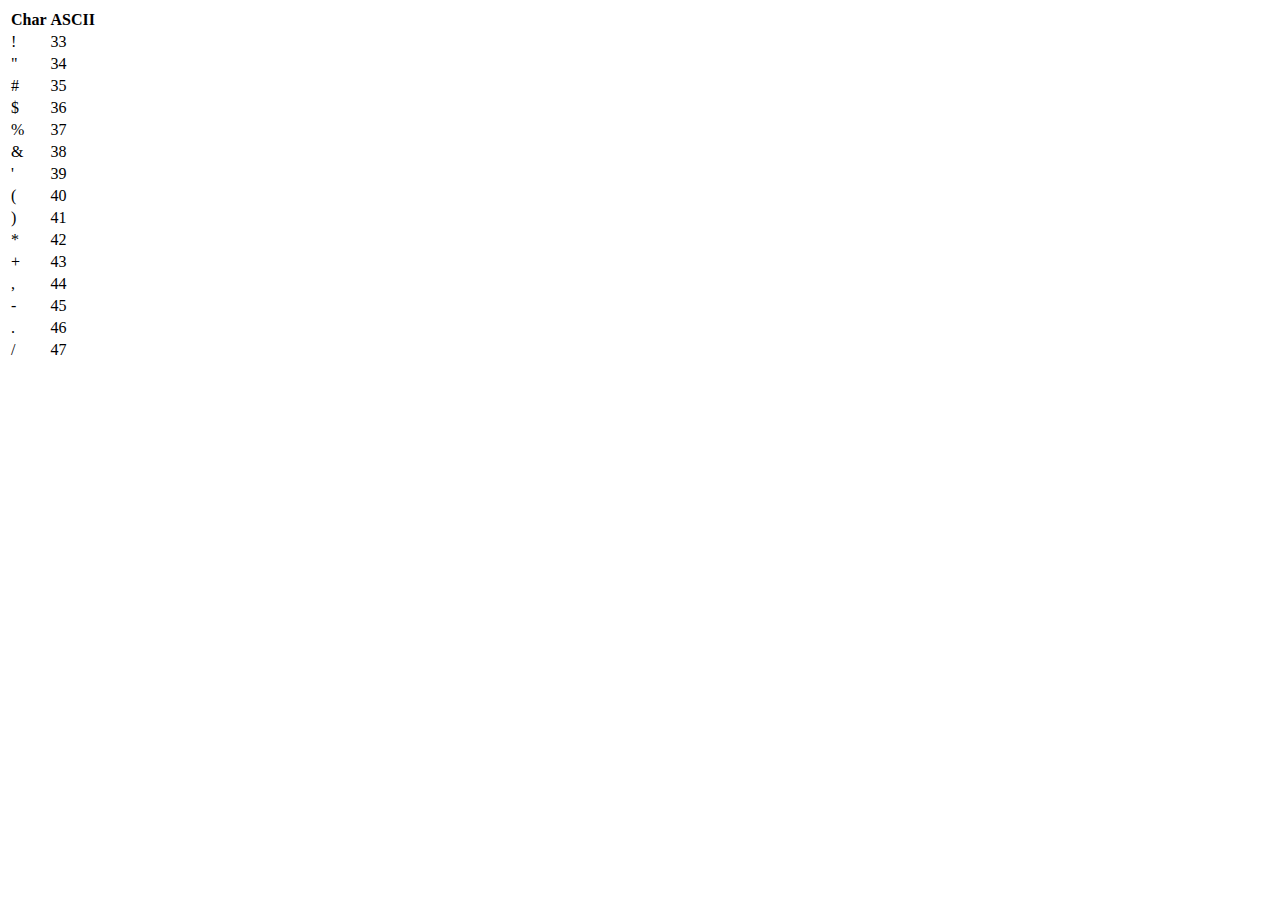
<file: asciiCharHTMLTable.html>
<html><table><tr><th>Char</th><th>ASCII</th></tr><tr><td>!</td><td>33</td></tr><tr><td>"</td><td>34</td></tr><tr><td>#</td><td>35</td></tr><tr><td>$</td><td>36</td></tr><tr><td>%</td><td>37</td></tr><tr><td>&</td><td>38</td></tr><tr><td>'</td><td>39</td></tr><tr><td>(</td><td>40</td></tr><tr><td>)</td><td>41</td></tr><tr><td>*</td><td>42</td></tr><tr><td>+</td><td>43</td></tr><tr><td>,</td><td>44</td></tr><tr><td>-</td><td>45</td></tr><tr><td>.</td><td>46</td></tr><tr><td>/</td><td>47</td></tr></table></html>
</file>
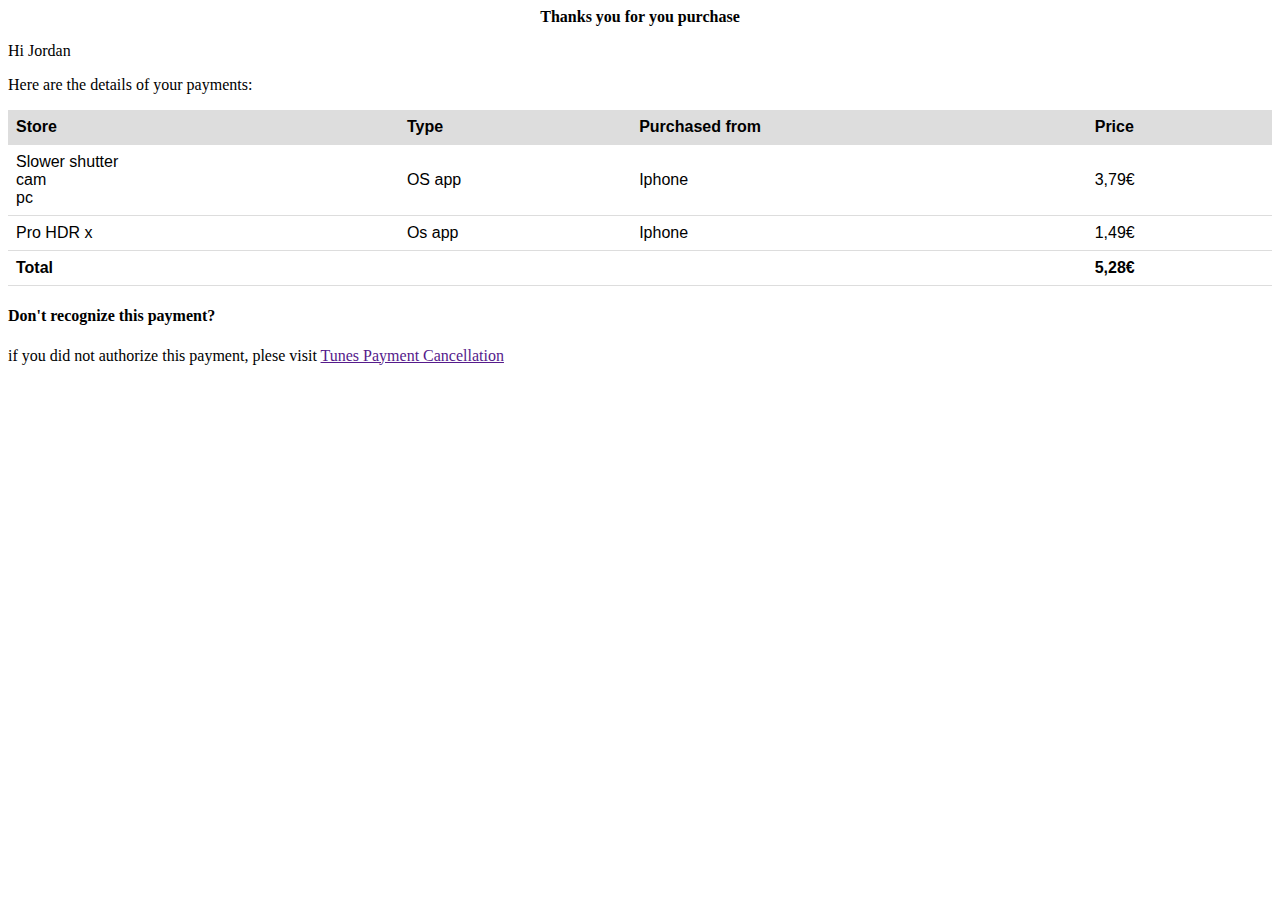
<file: indexCopy.html>
<!DOCTYPE html>
<html>
<head>
  <meta charset="utf-8">
  <meta name="viewport" content="width=device-width">
  <link rel="stylesheet" href="style.css">
  <title>JS Bin</title>
</head>
<body>
  
  <center><b> Thanks you for you purchase </b></center>
  <p> Hi Jordan </p>
  <p> Here are the details of your payments: </p>
  
  <table>
  <tr>
    <th>Store</th>
    <th>Type</th>
    <th>Purchased from</th>
    <th>Price</th>
  </tr>
  <tr>
    <td>Slower shutter <br> cam <br> pc</td>
    <td>OS app</td>
    <td>Iphone</td>
    <td>3,79€</td>
  </tr>
  <tr>
    <td>Pro HDR x</td>
    <td>Os app</td>
    <td>Iphone</td>
    <td>1,49€</td>
  </tr>
    
  <tr style="border-style:none !important">
    <td>Total</td>
    <td></td>
    <td></td>
    <td>5,28€</td>
  </tr>
 
</table>
  
  <h4> Don't recognize this payment? </h4>
  <p>if you did not authorize this payment, plese visit <a href="">Tunes Payment Cancellation </a>
  

</body>
</html>
</file>
<file: style.css>
table {
    font-family: arial, sans-serif;
    border-collapse: collapse;
    width: 100%;
  }
  
  td, th {
    border-bottom: 1px solid #dddddd;
    text-align: left;
    padding: 8px;
  }
  
  tr:first-child th {
    background-color: #dddddd;
  }

  tbody > tr:last-child{
    font-weight: bold;
  }
</file>
